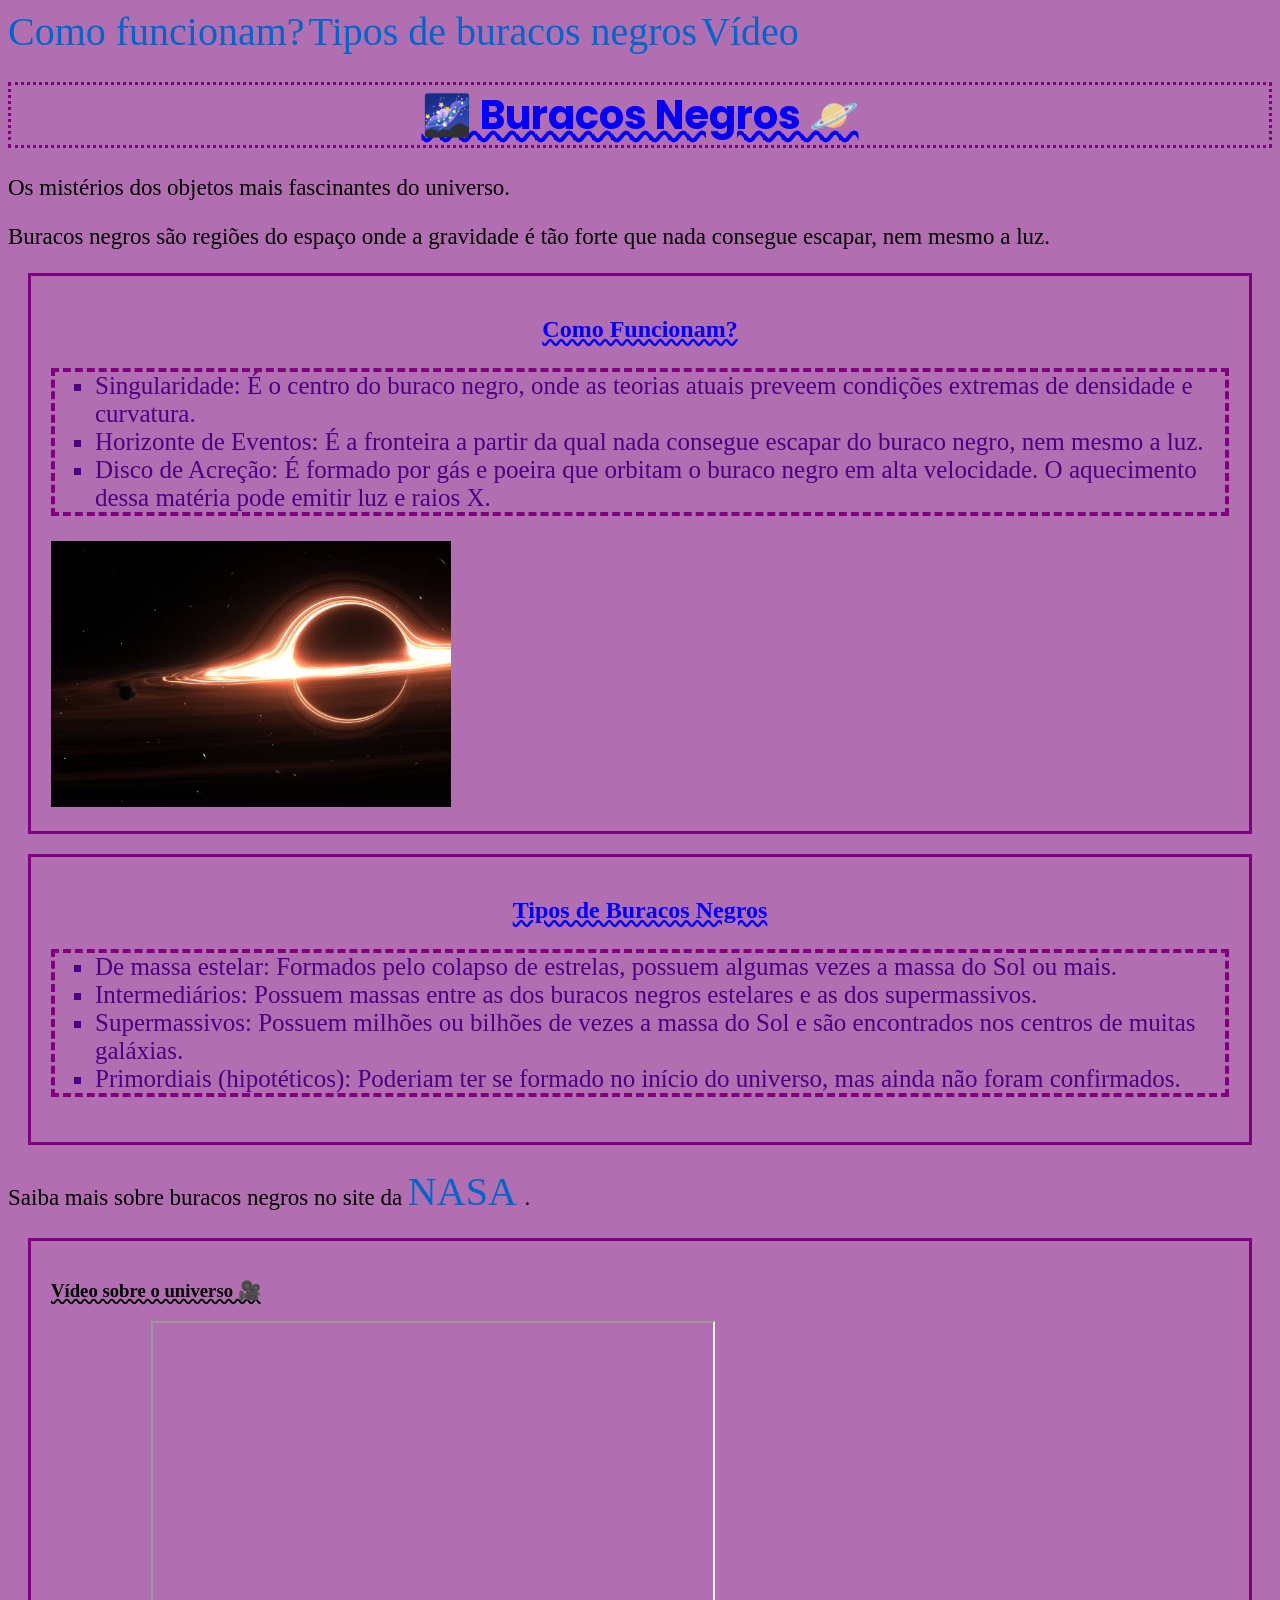
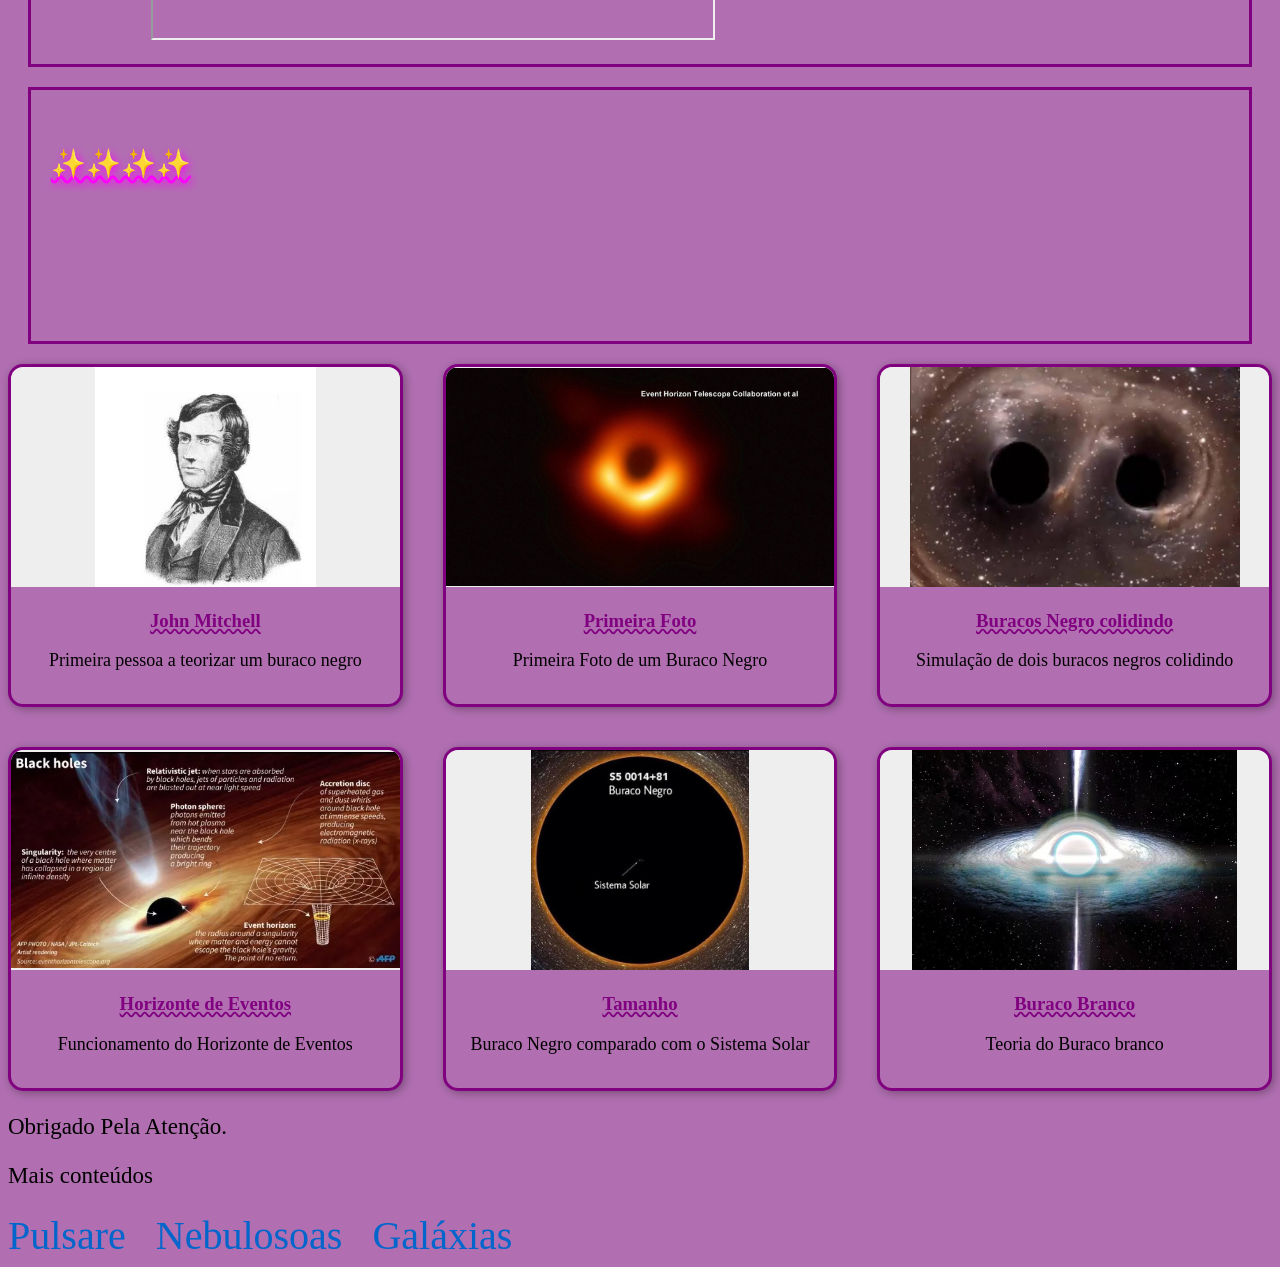
<file: index.html>
<!--Gustavo Mendes do Nascimento-->
<!--Professora a página index3 e index4 eu fiz com o chat mesmo, apenas para facilitar ali e eu não ter que criar denovo as páginas
Foram inteiramente baseadas na que eu mesmo fiz de pulsares ou Sec_index.html-->
<!DOCTYPE html>
<html lang="pt-BR">

<head>
    <link href="https://fonts.googleapis.com/css2?family=Poppins:wght@400;700&display=swap" rel="stylesheet">
    <meta charset="UTF-8">
    <meta name="viewport" content="width=device-width, initial-scale=1.0">
    <link rel="icon" href="https://cdn-icons-png.flaticon.com/512/8705/8705089.png" type="image/png">
    <link rel="stylesheet" href="style.css">
    <title>Astro</title>
</head>

<body>
    <!-- Menu com links internos -->
    <nav>
        <a href="#funcionamento">Como funcionam?</a>
        <a href="#tipos">Tipos de buracos negros</a>
        <a href="#video">Vídeo</a>
    </nav>

    <!-- Cabeçalho -->
    <header>
        <h1>🌌 Buracos Negros 🪐</h1>
        <p>Os mistérios dos objetos mais fascinantes do universo.</p>
        
    </header>

    <!-- Conteúdo principal -->
    <main>
        <p>
            Buracos negros são regiões do espaço onde a gravidade é tão forte
            que nada consegue escapar, nem mesmo a luz.
        </p>

        <section>
            <h2 id="funcionamento">Como Funcionam?</h2>

            <ul>
                <li>
                    Singularidade: É o centro do buraco negro, onde as teorias atuais
                    preveem condições extremas de densidade e curvatura.
                </li>
                <li>
                    Horizonte de Eventos: É a fronteira a partir da qual nada consegue
                    escapar do buraco negro, nem mesmo a luz.
                </li>
                <li>
                    Disco de Acreção: É formado por gás e poeira que orbitam o buraco
                    negro em alta velocidade. O aquecimento dessa matéria pode emitir luz e raios X.
                </li>
            </ul>

            <div id="ImagemB">
                <img src="istockphoto-682299464-612x612.jpg"
                 alt="Imagem ilustrativa de um buraco negro"
                 width="400">
            </div>
            
        </section>

        <section>
            <h2 id="tipos">Tipos de Buracos Negros</h2>

            <ol>
                <li>
                    De massa estelar: Formados pelo colapso de estrelas, possuem
                    algumas vezes a massa do Sol ou mais.
                </li>
                <li>
                    Intermediários: Possuem massas entre as dos buracos negros
                    estelares e as dos supermassivos.
                </li>
                <li>
                    Supermassivos: Possuem milhões ou bilhões de vezes a massa do Sol
                    e são encontrados nos centros de muitas galáxias.
                </li>
                <li>
                    Primordiais (hipotéticos): Poderiam ter se formado no início do
                    universo, mas ainda não foram confirmados.
                </li>
            </ol>
        </section>

        <!-- Link externo -->
        <p>
            Saiba mais sobre buracos negros no site da
            <a href="https://science.nasa.gov/universe/black-holes/"
               target="_blank"
               rel="noopener noreferrer">
                NASA
            </a>.
        </p>

        <!-- Vídeo incorporado (iframe) -->
        <section id="video">
            <h3>Vídeo sobre o universo 🎥</h3>

            <iframe
                width="560"
                height="315"
                src="https://www.youtube-nocookie.com/embed/0FH9cgRhQ-k"
                title="Vídeo sobre o universo"
                allowfullscreen>
            </iframe>
        </section>

        <!-- Canvas: área de desenho -->
        <section>
            <h4 class="destaque">✨✨✨✨</h4>

            <canvas id="espaco" width="300" height="100">
                Seu navegador não suporta o elemento canvas.
            </canvas>
        </section>

        <div id="Imagens">
            <div class="card">
                <img src="pessoa.webp" alt="Primeira pessoa a teorizar um buraco negro ">
                <h3>John Mitchell</h3>
                <p>Primeira pessoa a teorizar um buraco negro</p>
            </div>

            <div class="card">
                <img src="Primeiro.jpg" alt="Primeira Foto de um Buraco Negro ">
                <h3>Primeira Foto</h3>
                <p>Primeira Foto de um Buraco Negro</p>
            </div>

            <div class="card">
                <img src="simulação.jpg" alt="Simulação de dois buracos negros colidindo">
                <h3>Buracos Negro colidindo</h3>
                <p>Simulação de dois buracos negros colidindo</p>
            </div>

            <div class="card">
                <img src="Funcionameto.webp" alt="Imagem ilustrativa do Funcionamento do Horizonte de Eventos">
                <h3>Horizonte de Eventos</h3>
                <p>Funcionamento do Horizonte de Eventos </p>
            </div>

            <div class="card">
                <img src="comparacao.jpg" alt="Imagem ilustrativa do tamanho de um Buraco Negro em relação com o Sistema Solar ">
                <h3>Tamanho</h3>
                <p>Buraco Negro comparado com o Sistema Solar</p>
            </div>

            <div class="card">
                <img src="branco.avif" alt="Imagem ilustrativa do como seria um Buraco Branco">
                <h3>Buraco Branco</h3>
                <p>Teoria do Buraco branco</p>
            </div>
        </div> 
        
    </main>

    <!-- Rodapé -->
    <footer>
    <p id="Links">Obrigado Pela Atenção.</p>
    <p>Mais conteúdos</p>

    <div id="links">
        <a href="Sec_index.html">Pulsare</a>
        <a href="index3.html">Nebulosoas</a>
        <a href="index4.html">Galáxias</a>
    </div>
</footer>
</body>

</html>
</file>
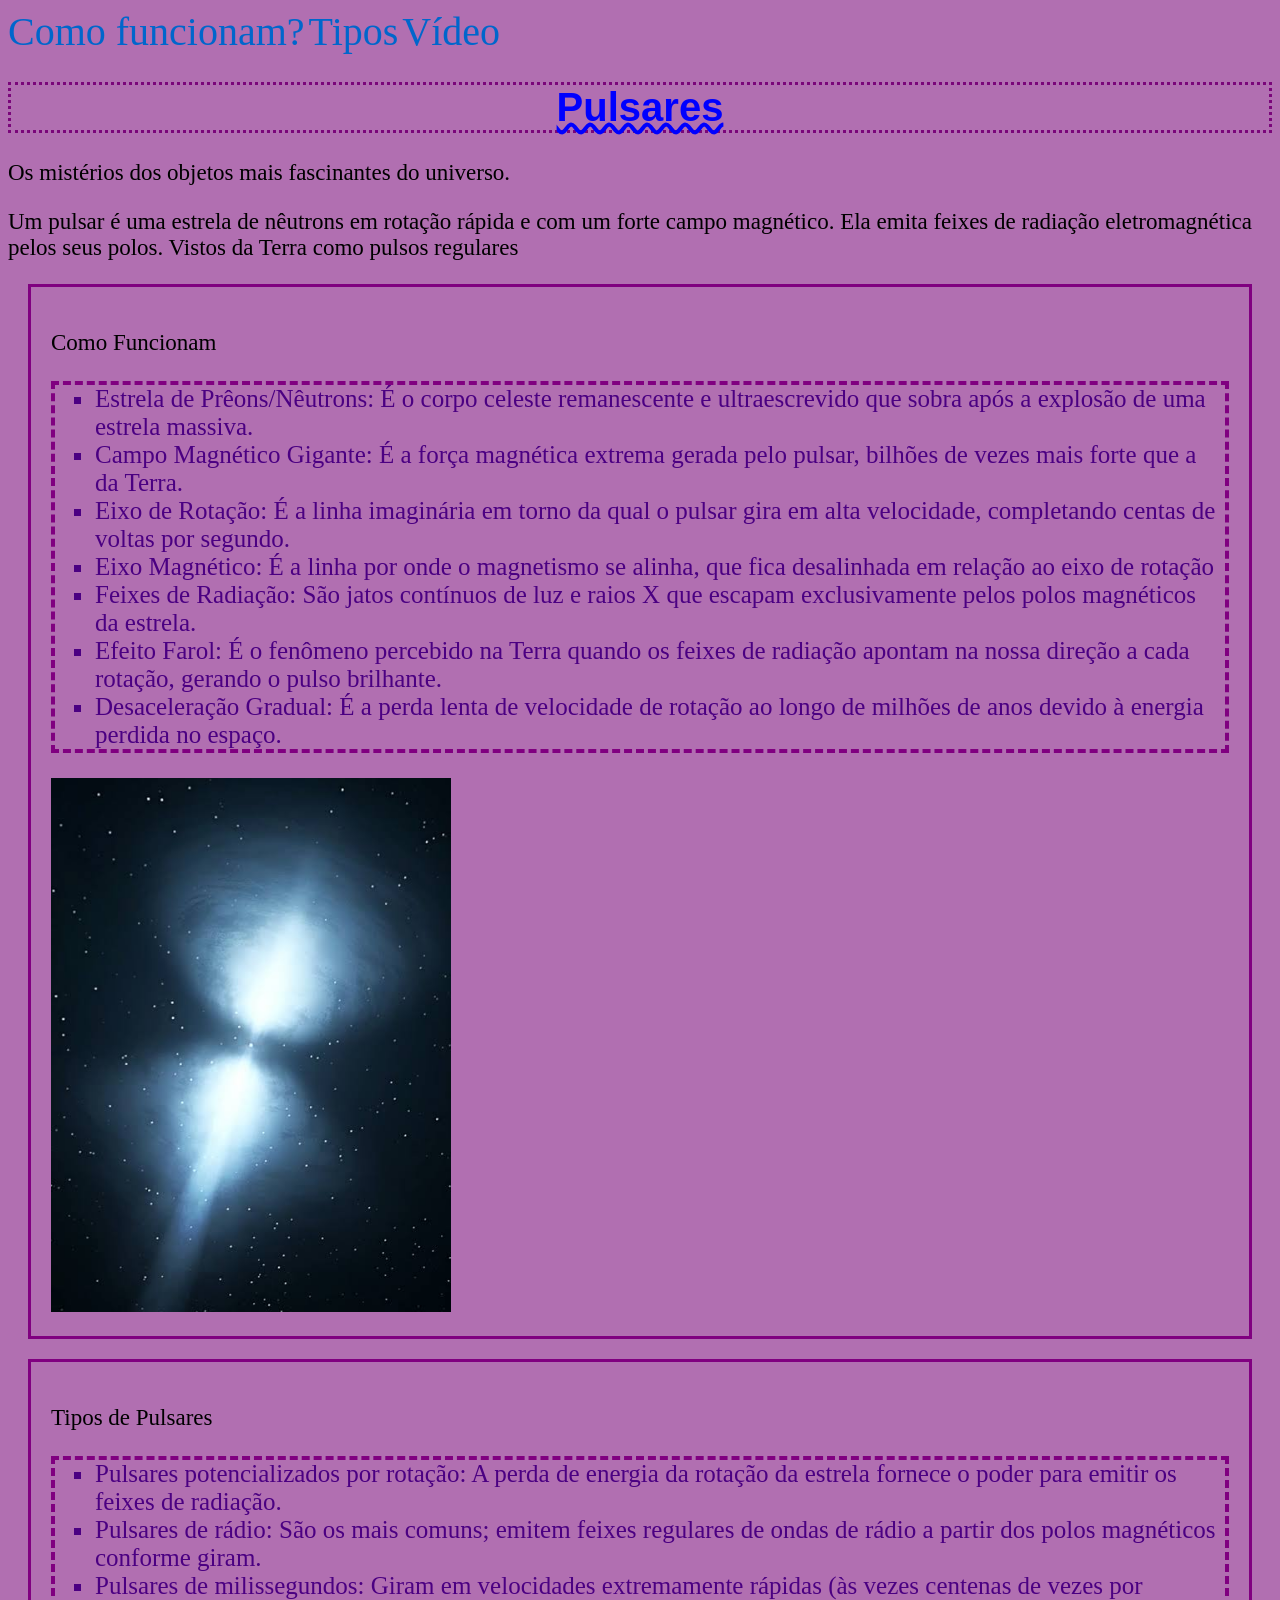
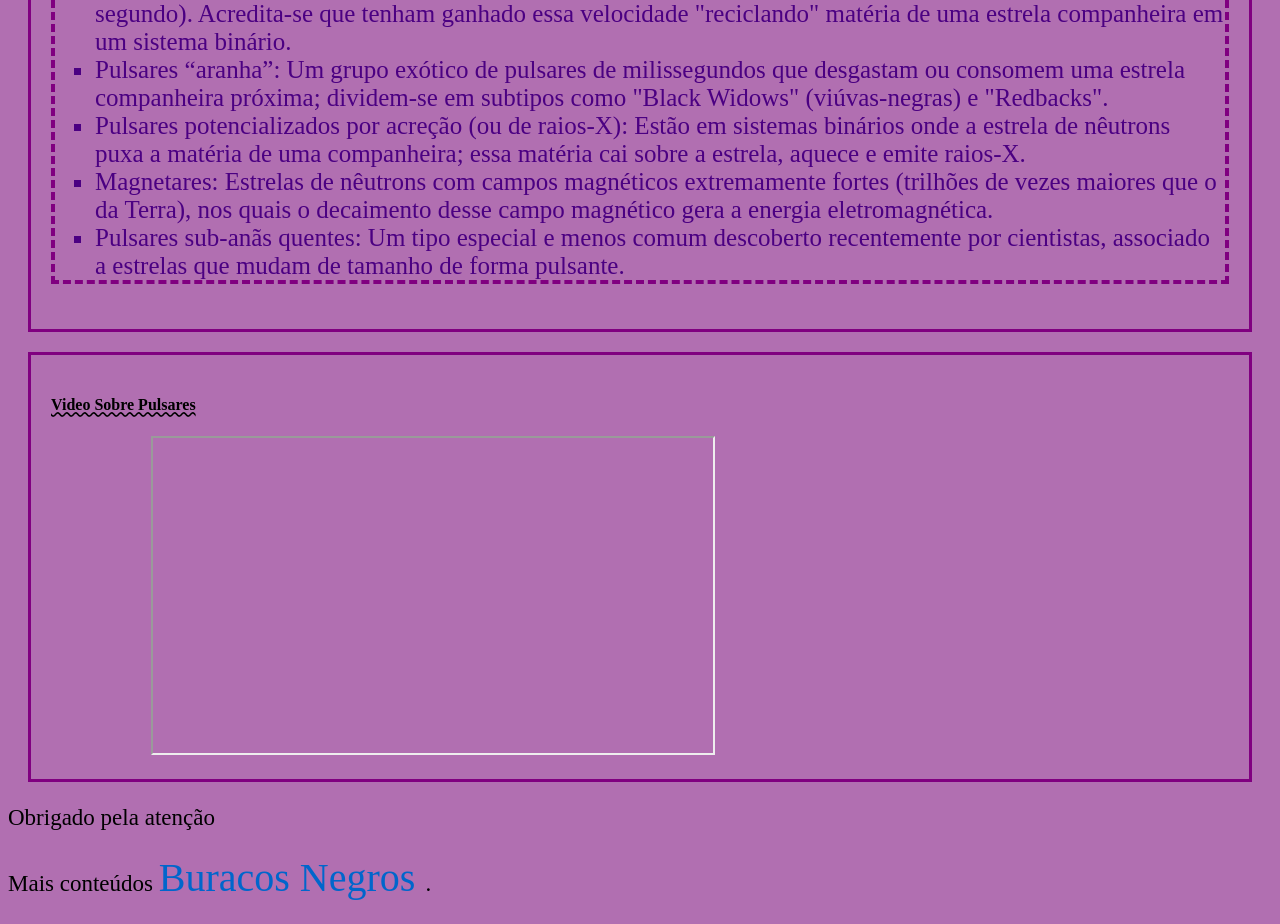
<file: Sec_index.html>
<!--Gustavo Mendes do Nascimento-->
<!--Professora a página index3 e index4 eu fiz com o chat mesmo, apenas para facilitar ali e eu não ter que criar denovo as páginas
Foram inteiramente baseadas na que eu mesmo fiz de pulsares ou Sec_index.html-->
<!DOCTYPE html>
<html lang="pt-BR">

<head>
    <meta charset="UTF-8">
    <meta name="viewport" content="width=device-width, initial-scale=1.0">
    <link rel="icon" href="https://cdn-icons-png.flaticon.com/512/8705/8705089.png" type="image/png">
    <link rel="stylesheet" href="style.css">
    <title>Astro</title>
</head>

<body>

    <nav>
        <a href="#Funcionamento">Como funcionam?</a>
        <a href="#tipos">Tipos</a>
        <a href="#video">Vídeo</a>
    </nav>

    <header>
        <h1>Pulsares</h1>
        <p>Os mistérios dos objetos mais fascinantes do universo.</p>
    </header>

    <main>
        <p>
            Um pulsar é uma estrela de nêutrons em rotação rápida e com um forte campo magnético. 
            Ela emita feixes de radiação eletromagnética pelos seus polos. Vistos da Terra como pulsos regulares
        </p>
    </main>
    

    <section>
        <h2 id="Funcionamento"></h2>
        <P>Como Funcionam</P>
        <ul>
            <li>Estrela de Prêons/Nêutrons: É o corpo celeste remanescente e ultraescrevido que sobra após a explosão de uma estrela massiva.</li>
            <li>Campo Magnético Gigante: É a força magnética extrema gerada pelo pulsar, bilhões de vezes mais forte que a da Terra.</li>
            <li>Eixo de Rotação: É a linha imaginária em torno da qual o pulsar gira em alta velocidade, completando centas de voltas por segundo.</li>
            <li>Eixo Magnético: É a linha por onde o magnetismo se alinha, que fica desalinhada em relação ao eixo de rotação</li>
            <li>Feixes de Radiação: São jatos contínuos de luz e raios X que escapam exclusivamente pelos polos magnéticos da estrela.</li>
            <li>Efeito Farol: É o fenômeno percebido na Terra quando os feixes de radiação apontam na nossa direção a cada rotação, gerando o pulso brilhante.</li>
            <li>Desaceleração Gradual: É a perda lenta de velocidade de rotação ao longo de milhões de anos devido à energia perdida no espaço.</li>
        </ul>


        <img src="pulsar.jpg"
                 alt="Imagem ilustrativa de um Pulsar"
                 width="400">
    </section>

    <section>

        <h3 id="tipos"></h3>
        <p>Tipos de Pulsares</p>
        <ol>
            <li>Pulsares potencializados por rotação: A perda de energia da rotação da estrela fornece o poder para emitir os feixes de radiação.</li>
            <li>Pulsares de rádio: São os mais comuns; emitem feixes regulares de ondas de rádio a partir dos polos magnéticos conforme giram.</li>
            <li>Pulsares de milissegundos: Giram em velocidades extremamente rápidas 
                (às vezes centenas de vezes por segundo). Acredita-se que tenham ganhado essa velocidade "reciclando" matéria de uma estrela companheira em um sistema binário.</li>
            <li>Pulsares “aranha”: Um grupo exótico de pulsares de milissegundos que desgastam ou consomem uma estrela companheira próxima; 
                dividem-se em subtipos como "Black Widows" (viúvas-negras) e "Redbacks".</li>
            <li>Pulsares potencializados por acreção (ou de raios-X): Estão em sistemas binários onde a estrela de nêutrons puxa a matéria de uma companheira; 
                essa matéria cai sobre a estrela, aquece e emite raios-X.</li>
            <li>Magnetares: Estrelas de nêutrons com campos magnéticos extremamente fortes (trilhões de vezes maiores que o da Terra), 
                nos quais o decaimento desse campo magnético gera a energia eletromagnética.</li>
            <li>Pulsares sub-anãs quentes: Um tipo especial e menos comum descoberto recentemente por cientistas, associado a estrelas que mudam de tamanho de forma pulsante.</li>
        </ol>
    </section>

    <section id="video">
        <h4>Video Sobre Pulsares</h4>
        <iframe
                width="560"
                height="315"
                src="https://www.youtube-nocookie.com/embed/0FH9cgRhQ-k"
                title="Vídeo sobre o universo"
                allowfullscreen>
            </iframe>
    </section>

    <footer>
        <p>Obrigado pela atenção</p>
        <p>Mais conteúdos
            <a href="index.html"
               target="_blank"
               rel="noopener noreferrer">
                Buracos Negros
            </a>.
        </p>
    </footer>
</body>

</html>
</file>
<file: style.css>
/* Gustavo Mendes do Nascimento */
body{
    background-color: rgb(177, 111, 177);
}

header{
    position: relative;
}

h1{
    color: blue;
    font-family: 'Poppins', sans-serif;
    text-align: center;
    font-size: 40px;
    text-decoration-line: underline;
    text-decoration-style:wavy;
    border-style: dotted;
    border-color: rgb(122, 6, 122);
    border-width: 3px;
}

/*Tive que descobrir esse iframe*/
#video iframe{
    position: relative;
    left: 100px;
}

p{
    font-size: medium;
    font-size: 23px;
}

.destaque {
    color: #FFFF00;
    font-weight: bold;
    font-size: 28px;
    text-shadow: 2px 2px 8px #FF00FF;
    text-decoration: underline wavy #FF00FF;
}

#funcionamento {
    text-align: center;
    color: blue;
}

#tipos{
    text-align: center;
    color: blue;
}

h2, h3, h4 {
    text-decoration-line: underline;
    text-decoration-style: wavy;
}

ul {
    list-style-type: square;
    color: #4B0082;
    border: 4px dashed purple;
    font-size: 25px;
}

ol{
    list-style-type: square;
    color: #4B0082;
    border: 4px dashed purple;
    font-size: 25px;
}

a {
  color: #0066cc;
  text-decoration: none;
  transition: color 0.3s ease;
}

/* Efeito visual quando o mouse passa sobre um link */
a:hover {
  color: #ff0000;
  text-decoration: underline;
}

section {
    margin: 20px;
    padding: 20px;
    border: 3px solid purple;
}

#ImagemB{
    position: relative;
    display: inline-block;
}

#Imagens{
    display: grid;
    grid-template-columns: repeat(3, 1fr);
    max-width: 1200px;
    width: 100%;
    gap: 20px;
    margin: 0 auto;
                 
}

.card {
    background-color: rgb(177, 111, 177);
    border: 3px solid purple;
    border-radius: 15px;
    overflow: hidden;
    text-align: center;
    padding-bottom: 15px;
    box-shadow: 2px 2px 10px #0005;
}

.card img {
    width: 100%;
    height: 220px;
    object-fit: contain;
    background-color: #eee;
}

.card h3 {
    color: purple;
    padding: 0 10px;
}

.card p {
    font-size: 18px;
    padding: 0 10px;
}

a{
    font-size: 40px;
}

#links{
    display: flex;
    flex-direction: row;
    gap: 30px;
    
}

@media (max-width: 600px) {
    #Imagens {
        grid-template-columns: 1fr;
        height: auto;
        display: block;   
    }
}

@media (min-width: 601px) and (max-width: 1024px) {
    #Imagens {
        grid-template-columns: repeat(2, 1fr);
        height: auto;
    }
            
    
}
 
@media (min-width: 1025px) {

    #Imagens {
        display: grid;
        grid-template-columns: repeat(3, 1fr);
        max-width: 2600px ;
        width: 100%;
        gap: 40px;
        margin: 0 auto;
    }
}

@keyframes aparecer {
    from {
        opacity: 0;
        transform: translateY(30px);
    }

    to {
        opacity: 1;
        transform: translateY(0);
    }
}

.card {
    animation: aparecer 1s ease;
}

.card:hover {
    transform: scale(1.05);
    transition: 0.4s;
}
</file>
